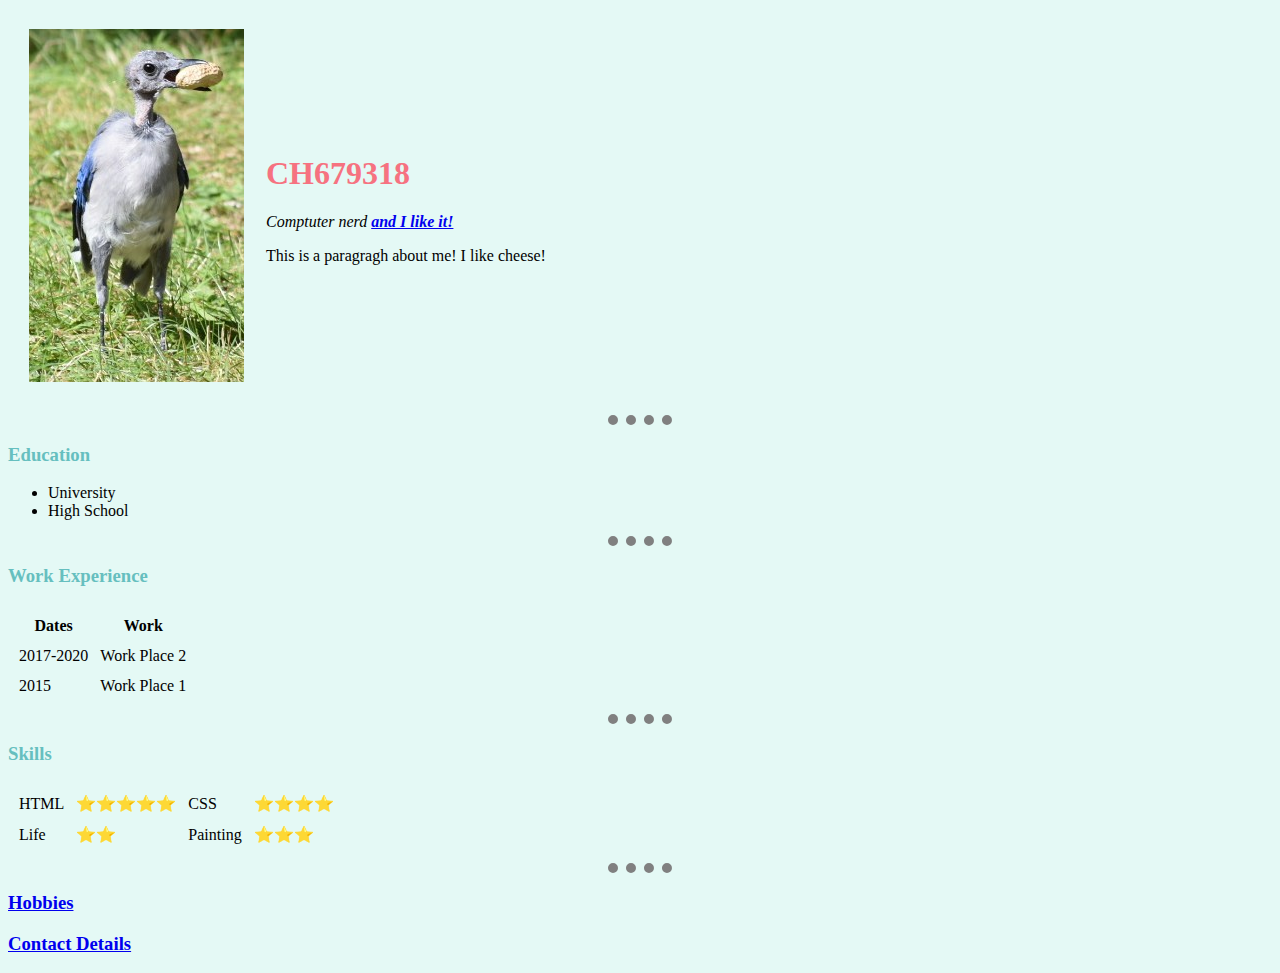
<file: index.html>
<!DOCTYPE html>
<html>
  <head>
    <meta charset="utf-8">
    <title> 💚 CH679318's Personal Site</title>
    <link rel="stylesheet" href="css/style.css">

  </head>
  <body >
    <table cellspacing="20">
      <td>
          <img src="images/Blue-jay.JPG" alt="Sword">
      </td>
      <td>
        <h1> CH679318 </h1>
        <p> <em> Comptuter nerd <strong> <a href="https://www.youtube.com/">and I like it!</a> </strong> </em> </p>
        <p> This is a paragragh about me! I like cheese! </p>
      </td>
    </table>

    <hr />

    <h3> Education </h3>
    <ul>
      <li> University </li>
      <li> High School </li>
    </ul>

    <hr/>

    <h3> Work Experience </h3>
    <table cellspacing="10">
      <thead>
        <tr>
          <th> Dates </th>
          <th> Work </th>
        </tr>
      </thead>
      <tbody>
        <tr>
          <td> 2017-2020 </td>
          <td> Work Place 2 </td>
        </tr>
        <tr>
          <td> 2015 </td>
          <td> Work Place 1 </td>
        </tr>
      </tbody>
      <tfoot>
      </tfoot>
    </table>

    <hr/>

    <h3> Skills </h3>
    <table cellspacing="10">
      <tr>
        <td> HTML      </td>
        <td>⭐⭐⭐⭐⭐</td>
        <td> CSS </td>
        <td>⭐⭐⭐⭐</td>
      </tr>
      <tr>
        <td> Life </td>
        <td>⭐⭐</td>
        <td> Painting </td>
        <td>⭐⭐⭐</td>
      </tr>
    </table>
    <hr />
    <h3> <a href="Hobbies.html">Hobbies </a></h3>
    <h3><a href="Contact.html">Contact Details</a></h3>
  </body>
</html>
</file>
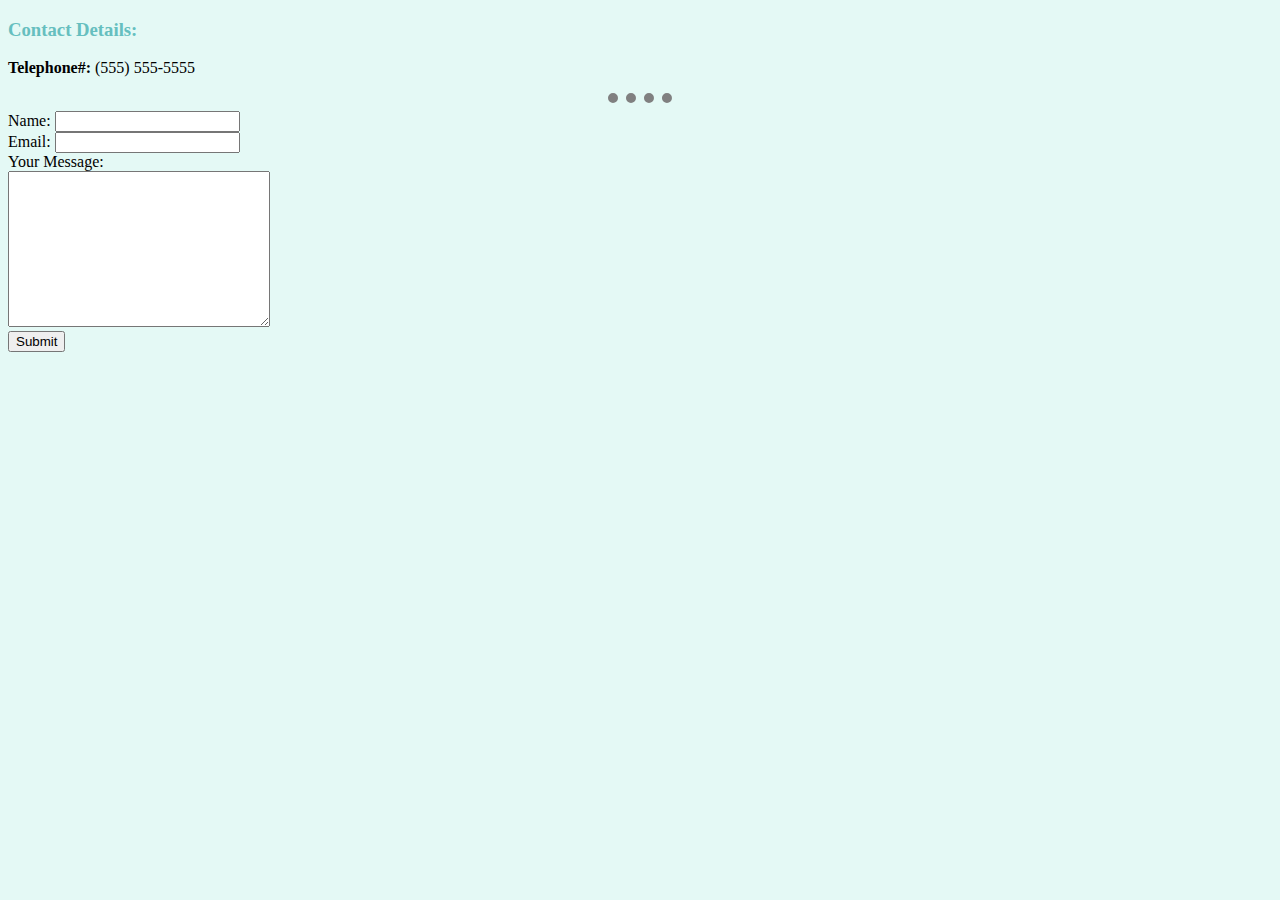
<file: Contact.html>
<!DOCTYPE html>
<html lang="en" dir="ltr">
  <head>
    <meta charset="utf-8">
    <title>Contact Me</title>
    <link rel="stylesheet" href="css/style.css">
  </head>
  <body>
    <h3> Contact Details: </h3>
    <p>
      <strong>Telephone#:</strong> (555) 555-5555
    </p>
<hr/>
    <form enctype="text/plain" action="mailto:info@email.com" method="post">
      <label> Name: </label>
      <input type="text" name="yourName" value="">  <br>
      <label> Email: </label>
      <input type="email" name="yourEmail" value=""><br>
      <label>Your Message:</label><br>
      <textarea name="yourMessage" id="" cols="30" rows="10"></textarea><br>
      <input type="submit" name="">
  </body>
</html>
</file>
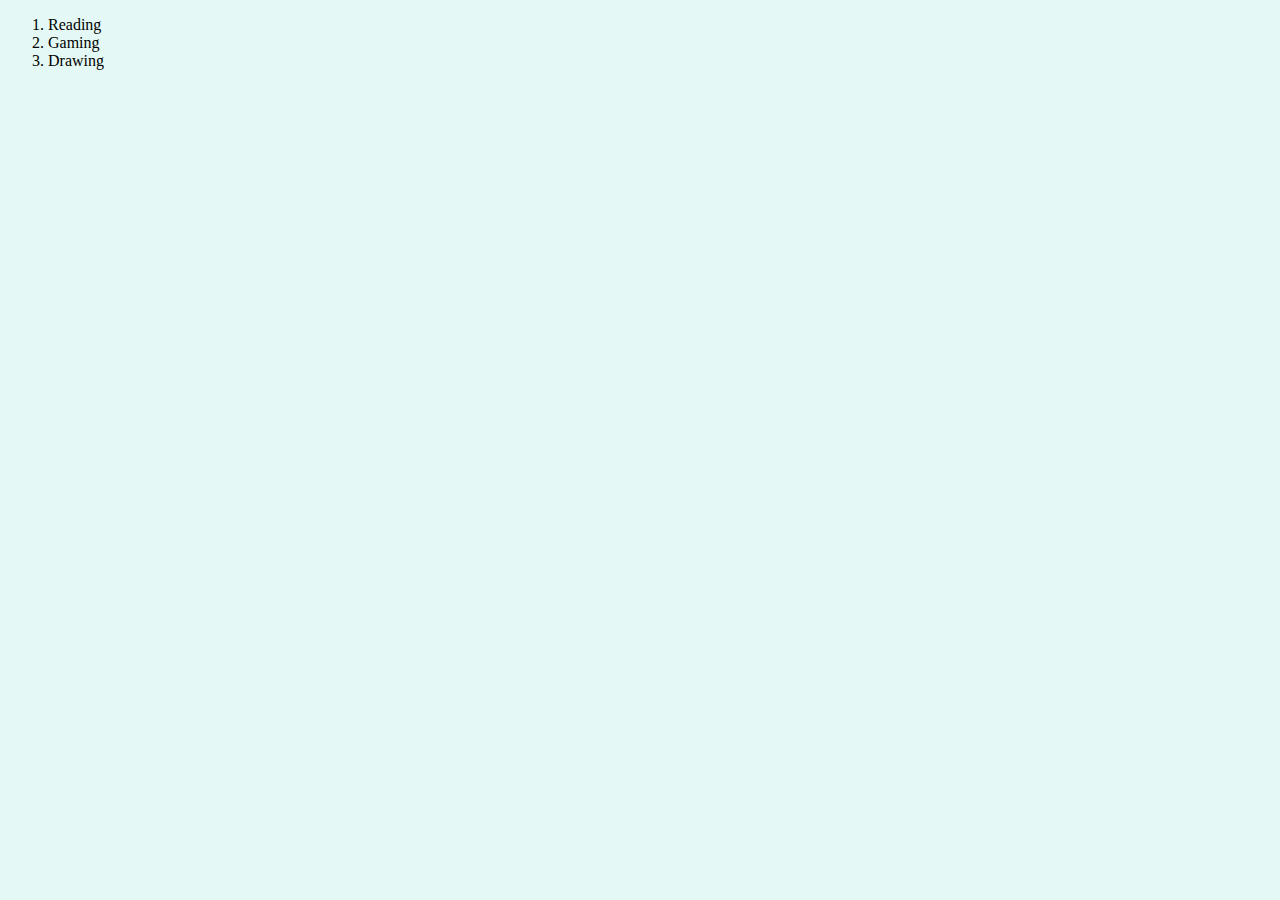
<file: Hobbies.html>
<!DOCTYPE html>
<html>
  <head>
    <meta charset="utf-8">
    <title> My Hobbies</title>
    <link rel="stylesheet" href="css/style.css">
  </head>
  <body>
    <ol>
      <li> Reading </li>
      <li> Gaming </li>
      <li> Drawing </li>
    </ol>
  </body>
</html>
</file>
<file: css/style.css>
body {
  background-color:#e4f9f5;
}
hr {
  border-style: dotted none none none;
  border-color: grey;
  border-width: 10px;
  width: 5%;
}

h1{
  color: #f67280
}

h3{
  color: #66bfbf
}
</file>
